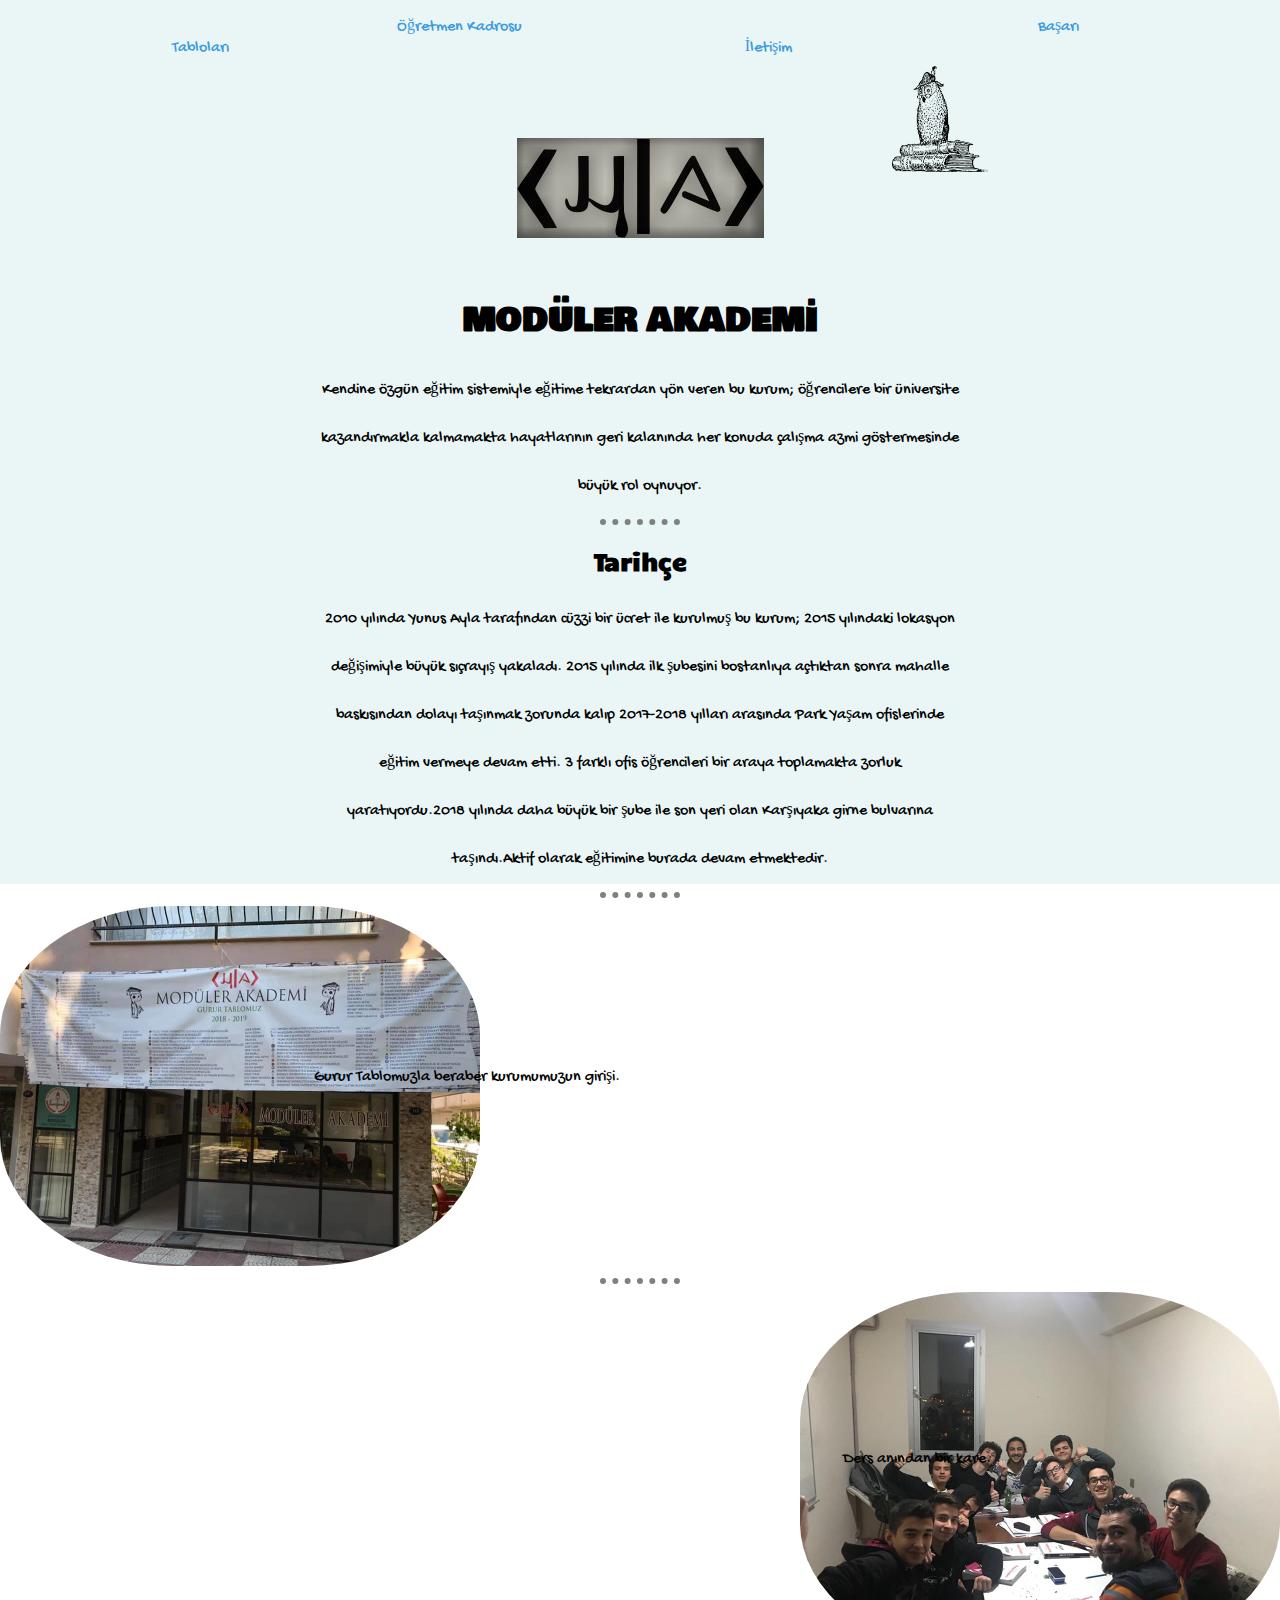
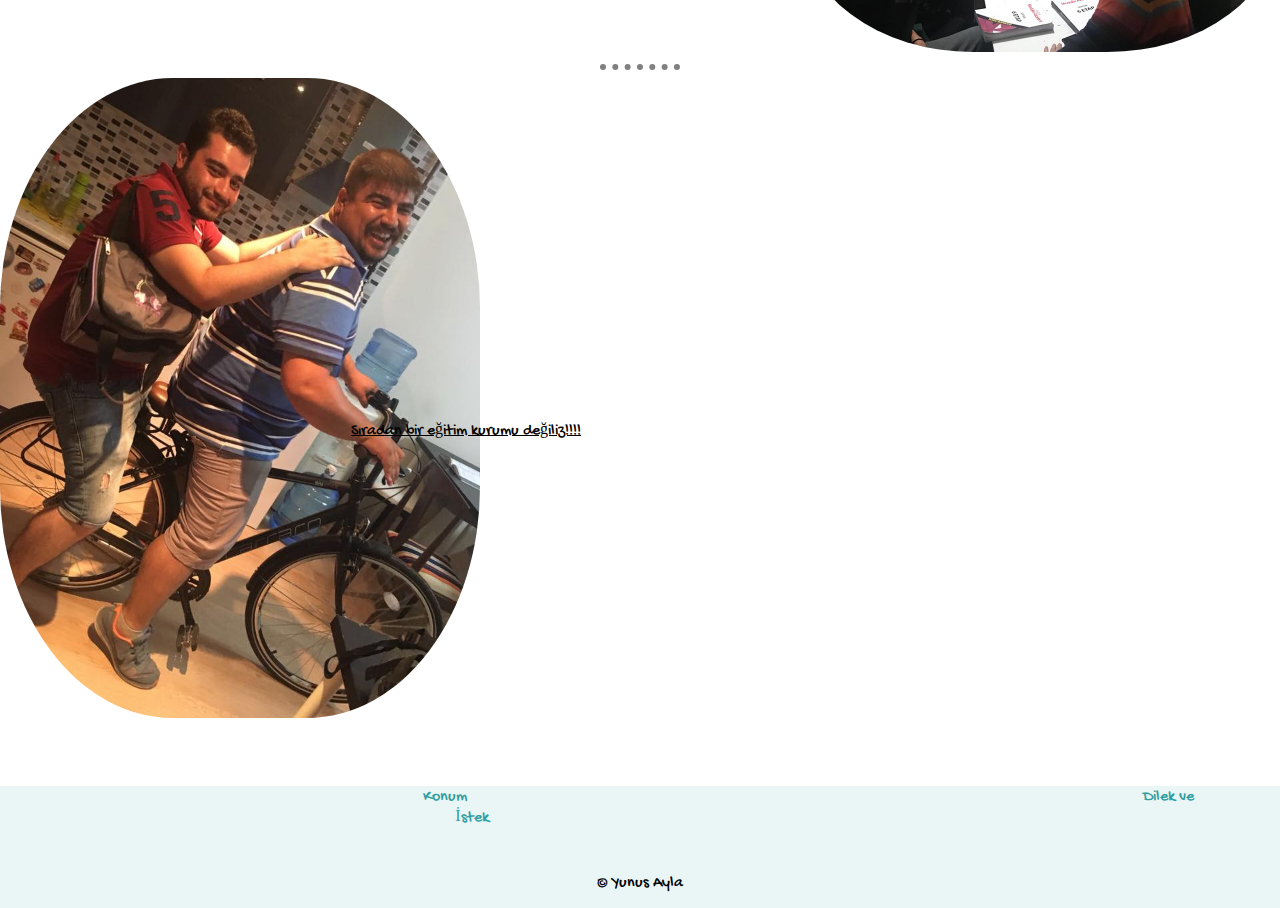
<file: index.html>
<!DOCTYPE html>
<html lang="en" dir="ltr">
  <head>
    <meta charset="utf-8">
    <title>MODULER AKADEMİ</title>
    <link rel="favicon" href="images/m-aa.ico">
    <link rel="stylesheet" href="css/styles.css">
    <link rel="preconnect" href="https://fonts.googleapis.com">
    <link rel="preconnect" href="https://fonts.googleapis.com">
    <link rel="preconnect" href="https://fonts.googleapis.com">
    <link rel="preconnect" href="https://fonts.gstatic.com" crossorigin>
    <link href="https://fonts.googleapis.com/css2?family=Bowlby+One+SC&family=Candal&family=Gochi+Hand&display=swap" rel="stylesheet">
  </head>
  <body>
    <div class="top-box">
      <div class="top-container">
        <a class="top-link" href="">Öğretmen Kadrosu</a>
        <a class="top-link" href="">Başarı Tabloları</a>
        <a class="top-link" href="contact.html">İletişim</a>
      </div>

    </div>

    <div class="About-div">
      <img class="logo"src="images/logo.jpg" alt="logo">
      <img class="owl" src="images/owl.png" alt="Books-with-an-owl">
      <h1 class="heading1">MODÜLER AKADEMİ</h1>
      <p>Kendine özgün eğitim sistemiyle eğitime tekrardan yön veren bu kurum; öğrencilere bir üniversite kazandırmakla kalmamakta hayatlarının geri kalanında her konuda çalışma azmi göstermesinde büyük rol oynuyor. </p>
      <hr>
      <h2 class="heading3">Tarihçe</h2>
      <p>2010 yılında Yunus Ayla tarafından cüzzi bir ücret ile kurulmuş bu kurum; 2015 yılındaki lokasyon değişimiyle büyük sıçrayış yakaladı. 2015 yılında ilk şubesini bostanlıya açtıktan sonra mahalle baskısından dolayı taşınmak zorunda kalıp 2017-2018 yılları arasında Park Yaşam ofislerinde eğitim vermeye devam etti. 3 farklı ofis öğrencileri bir araya toplamakta zorluk yaratıyordu.2018 yılında daha büyük bir şube ile son yeri olan Karşıyaka girne bulvarına taşındı.Aktif olarak eğitimine burada devam etmektedir.</p>
    </div>
    <div class="middle-container">
      <hr>
      <div class="entrance-div">
        <img class="entrance" src="images/entrance.jpg" alt="Photo-of-Course-Entrance">
        <p class="entrance-p">Gurur Tablomuzla beraber kurumumuzun girişi.</p>
      </div>

      <hr>
      <div class="lesson-div">
        <img class="lesson" src="images/lesson.jpg" alt="A-photo-of-lesson">
        <p class="lesson-p">Ders anından bir kare.</p>
      </div>

      <hr>
      <div class="funny-moment-div">
        <img class="funny-moment" src="images/funny-moments.jpg" alt="A-funny-photo-of-Teachers">
        <p class="funny-p">Sıradan bir eğitim kurumu değiliz!!!!</p>
      </div>
    </div>
    <div class="bottom-container">
      <a class="bottom-link" href="https://www.google.com/maps/dir/38.465745,27.1147092/mod%C3%BCler+akademi/@38.4640587,27.1072843,16z/data=!3m1!4b1!4m9!4m8!1m1!4e1!1m5!1m1!1s0x14bbd8f911c00a9d:0xc1d9ddc5d63797b0!2m2!1d27.1083738!2d38.4611124">Konum</a>
      <a class="bottom-link" href="wish-request.html">Dilek ve İstek</a>
      <p class="founder-p">© Yunus Ayla</p>

    </div>
  </body>
</html>
</file>
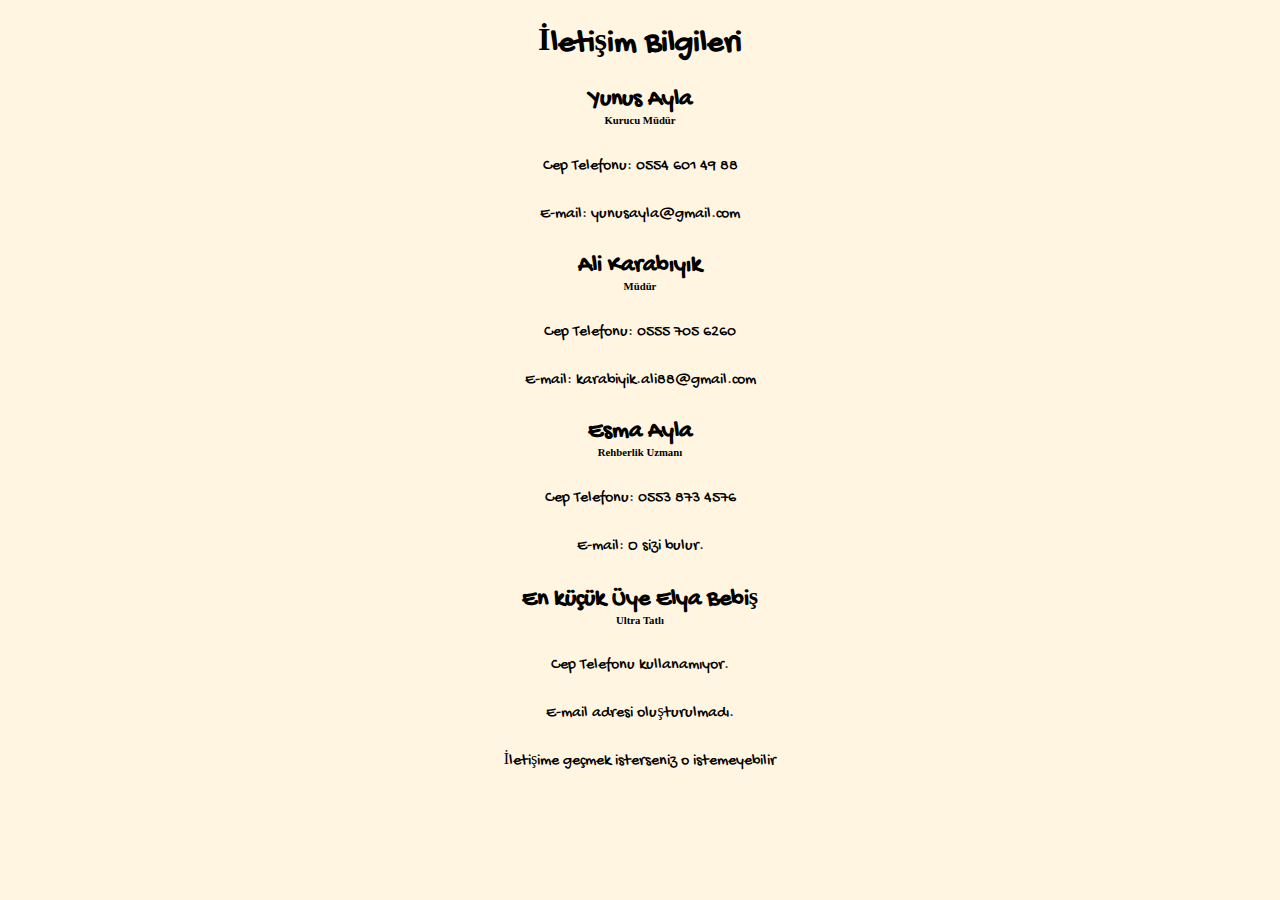
<file: contact.html>
<!DOCTYPE html>
<html lang="en" dir="ltr">
  <head>
    <meta charset="utf-8">
    <title>İletişim Bilgileri</title>
    <link rel="preconnect" href="https://fonts.googleapis.com">
    <link rel="preconnect" href="https://fonts.gstatic.com" crossorigin>
    <link href="https://fonts.googleapis.com/css2?family=Bowlby+One+SC&family=Candal&family=Gochi+Hand&display=swap" rel="stylesheet">
    <style media="screen">
      body {
        text-align: center;
        background-color: #FFF5E1;
      }
      p {
        line-height:2;
        font-family: 'Gochi Hand', cursive;
      }
      .contact-title {
        paddin-top:1rem;
      }
      .title {
        margin-top:0;
      }
      .name {
        margin-bottom:0;
      }
      h1 {
        font-family: 'Gochi Hand', cursive;
        
      }
      h2 {
        font-family: 'Gochi Hand', cursive;
      }

    </style>
  </head>
  <body>
    <h1 class="contact-title">İletişim Bilgileri</h1>
    <h2 class="name">Yunus Ayla</h2>
    <h6 class="title">Kurucu Müdür</h6>
    <p>Cep Telefonu: 0554 601 49 88</p>
    <p>E-mail: yunusayla@gmail.com</p>
    <h2 class="name">Ali Karabıyık</h2>
    <h6 class="title">Müdür</h6>
    <p>Cep Telefonu: 0555 705 6260</p>
    <p>E-mail: karabiyik.ali88@gmail.com</p>
    <h2 class="name">Esma Ayla</h2>
    <h6 class="title">Rehberlik Uzmanı</h6>
    <p>Cep Telefonu: 0553 873 4576</p>
    <p>E-mail: O sizi bulur.</p>
    <h2 class="name">En küçük Üye Elya Bebiş</h2>
    <h6 class="title">Ultra Tatlı</h6>
    <p>Cep Telefonu kullanamıyor.</p>
    <p>E-mail adresi oluşturulmadı.</p>
    <p>İletişime geçmek isterseniz o istemeyebilir</p>

  </body>
</html>
</file>
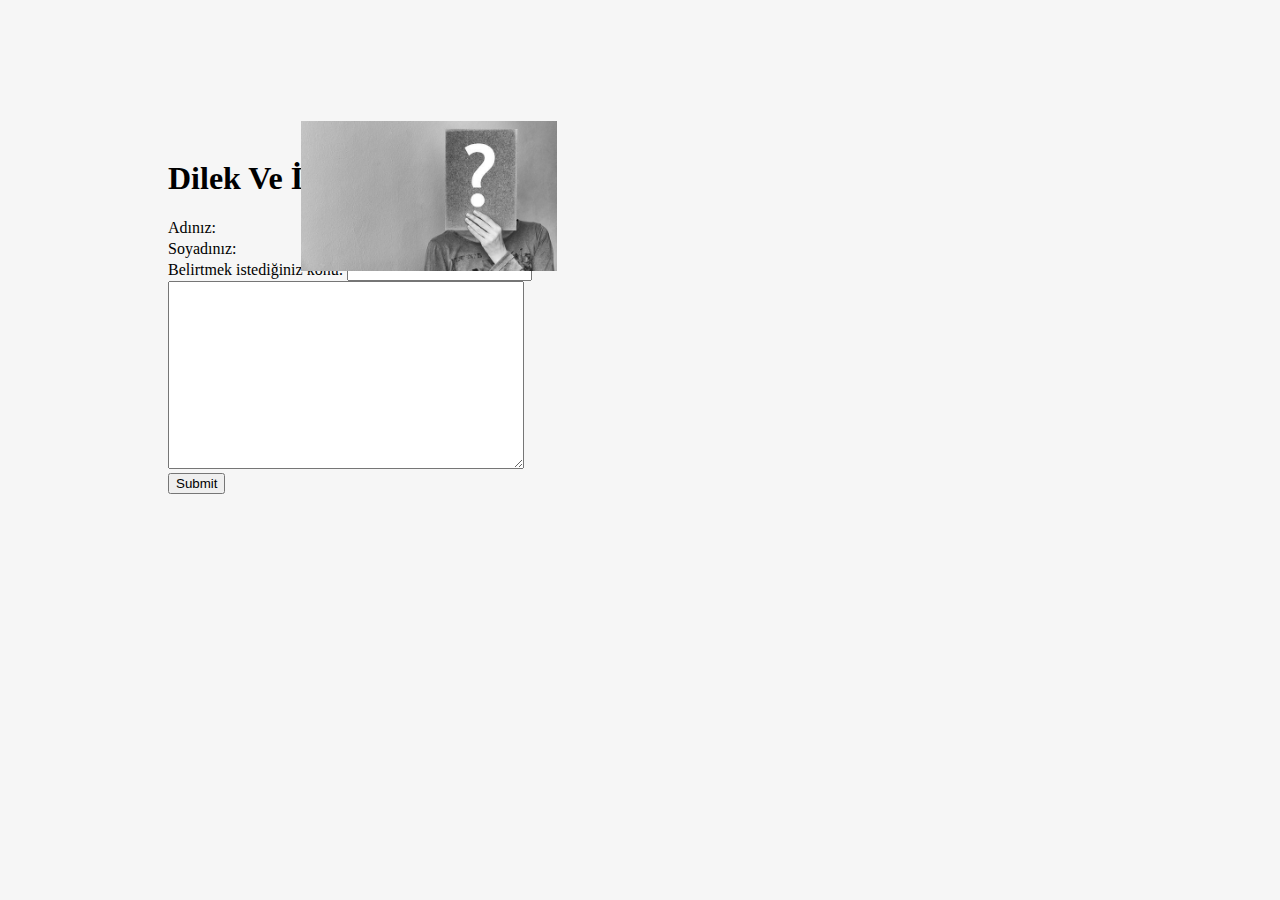
<file: wish-request.html>
<!DOCTYPE html>
<html lang="en" dir="ltr">
  <head>
    <meta charset="utf-8">
    <title>Dilek ve İstek</title>
    <style>
      body {
        text-align: center;
        background-color: #F6F6F6;
      }
      .name {
        padding-right: 7.875rem;

      }
      .last-name {
        padding-right: 6.6875rem
      }
      .wish-request {
        margin: 10rem;
        text-align: left;
      }
      .mailto {
        text-align: left;
      }
      .q-mark{
        position: absolute;
        right: 45.1875rem;
        top: 7.5625rem;
        width: 20%;
      }



    </style>
  </head>
  <body>
    <div class="parent">
      <div class="wish-request">
        <h1>Dilek Ve İstekleriniz</h1>
        <form class="mailto" action="mailto:serefgazibaba07@gmail.com" method="post" enctype="text/plain">
          <label class="name" for="Name">Adınız:</label>
          <input type="text" name="Adiniz:">
          <br>
          <label class="last-name" for="Last-name">Soyadınız:</label>
          <input type="text" name="Soyadiniz:">
          <br>
          <label for="Subject">Belirtmek istediğiniz konu:</label>
          <input type="text" name="Konu:">
          <br>
          <textarea name="Isteginiz:" rows="5" cols="30" style="width:350px; height:182px;"></textarea>
          <br>
          <input type="submit">

        </form>
        <img class="q-mark" src="images/question-mark.jpg" alt="question-mark">

      </div>
    </div>

    </div>

  </body>
</html>
</file>
<file: css/styles.css>
body {
  margin: 0;
  text-align: center;
}
.top-container {
  background-color: #EAF6F6;
  position: relative;
  padding-top: 1rem;
  padding-right: 3.75rem;
}

a {
  margin: 16rem;
}
.bottom-link{
  text-decoration: none;
  color: #319DA0;
  font-family: 'Gochi Hand', cursive;
  margin: 21rem;
}

.bottom-link:hover {
  border-bottom: 1px solid;
  color: #B9FFF8;
}

.top-link {
  text-decoration: none;
  color: #3B9AE1;
  font-family: 'Gochi Hand', cursive;
}

.top-link:hover {
  color: #D61C4E;
  border-bottom: 1px solid;
}


.About-div {
  background-color: #EAF6F6;
}
.middle-container {
  position: relative;
}

.bottom-container {
  background-color: #EAF6F6;
}

.logo {
  margin: 5rem auto 2rem;
}

p {
  width: 50%;
  line-height:3;
  margin: auto;
  font-family: 'Gochi Hand', cursive;
}
.owl {
  position: absolute;
  width: 6rem;
  margin: 0.5rem 10rem 50rem 8rem;
}

.entrance {
  width: 30rem;
  border-radius: 36%;

}
.entrance-div {
  text-align: left;
}
.entrance-p {
  position: absolute;
  right: 20.375rem;
  top:10.125rem;
}
.lesson-p {
  position: absolute;
  left: 21.9375rem;
  top:34rem;
}
.lesson {
  width: 30rem;
  border-radius: 36%;
}
.lesson-div {
  text-align: right;
}
.funny-p {
  position: absolute;
  bottom: 20.625rem;
  right: 18.0625rem;
  text-decoration: underline;

}
.funny-moment {
  border-radius: 36%;
  width: 30rem;
  margin-bottom: 4rem;
}
.funny-moment-div {
  text-align: left;
}

hr {
  border-style: none;
  border-top-style: dotted;
  border-width: 0.375rem;
  width: 5rem;
  color: grey;
}
.founder-p {
  margin-bottom: 0;
  margin-top: 32px;
}
.heading1 {
  font-family: 'Bowlby One SC', cursive;
}

.heading3 {
  font-family: 'Candal', sans-serif;
}
</file>
